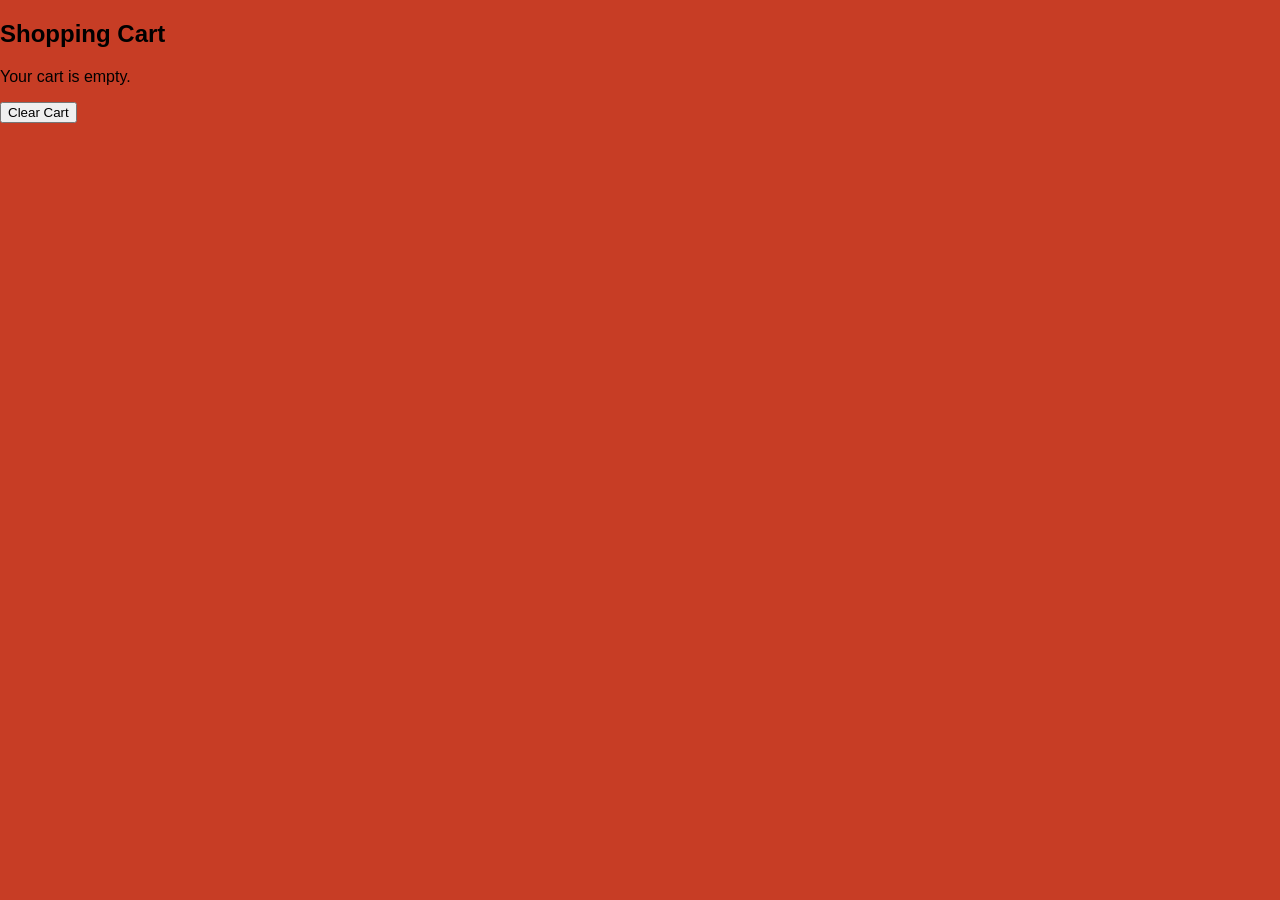
<file: checkout.html>
<!DOCTYPE html>
<html lang="en">
<head>
    <meta charset="UTF-8">
    <meta name="viewport" content="width=device-width, initial-scale=1.0">
    <title>Checkout</title>
    <link rel="stylesheet" href="style.css">
</head>
<body>
    <h2>Shopping Cart</h2>
    <div id="cartItems"></div>
    <button onclick="clearCart()">Clear Cart</button>

    <script>
        function loadCart() {
            let cart = JSON.parse(localStorage.getItem("cart")) || [];
            let cartItemsDiv = document.getElementById("cartItems");

            if (cart.length === 0) {
                cartItemsDiv.innerHTML = "<p>Your cart is empty.</p>";
            } else {
                cartItemsDiv.innerHTML = cart.map((item, index) => `
                    <div>
                        <img src="${item.image}" width="100">
                        <p>${item.name} - $${item.price}</p>
                        <button onclick="removeItem(${index})">Remove</button>
                    </div>
                `).join("");
            }
        }

        function removeItem(index) {
            let cart = JSON.parse(localStorage.getItem("cart")) || [];
            cart.splice(index, 1);
            localStorage.setItem("cart", JSON.stringify(cart));
            loadCart();
        }

        function clearCart() {
            localStorage.removeItem("cart");
            loadCart();
        }

        loadCart();
    </script>
</body>
</html>
</file>
<file: style.css>
body {
    background-color: #c73d25;
    margin: 0;
    font-family: Arial, Helvetica, sans-serif;
}
header {
    width: 100%;
    display: flex;
    justify-content: space-around;
    align-items: center;
    border-bottom: 1px solid whitesmoke;
}
.logo img {
    width: 130px;
    margin-top: 10px;
}
nav ul {
    list-style-type: none;
    display: flex;
}
nav ul li {
    margin-right: 25px;
    padding: 11px 9px;
}
nav ul li:hover {
    background-color: burlywood;
    border-radius: 15px;
    color: coral;
}
nav ul li a {
    text-decoration: none;
    color: rgb(255, 255, 255);
    /*border: 3px solid white;
    border-radius: 4px;
    box-shadow: 4px 3px 3px white;
    */
}
nav ul li a:hover {
    color: #c73d25;
    text-decoration-line: underline;
    text-underline-offset: 8px;
    text-decoration-color: #c73d25;
}
#hero img{
    width: 100%;
}
#about {
    background-image: url(Asset/Euy.jpg)
    background-position: right;
    background-attachment: flex;
    background-repeat: no-repeat;
    background-size: contain;
    height: 75vh;
    padding: 40px;
    background-color: #f0f1f7;
}
#about span {
    text-decoration: solid;
    text-decoration: underline;
}
#about h2 {
  margin-top: 50px;
  width: 50%;
  padding-left: 40px;
}
#about p {
  width: 50%;
  padding-left: 40px;
  line-height: 1.7em;
}
#product {
    width: 100%;
    background-color: #ffffff;
    text-align: center;
    margin: auto;
  }
  #product h2 {
    text-align: center;
    color: #344CB7;
  }
  
  
  .card-product {
    width: 95%;
    margin: 30px auto;
    display: flex;
    flex-wrap: wrap;
    gap: 25px;
  }
  
  
  .card {
    box-shadow: 0 4px 8px 0 rgba(0, 0, 0, 0.2);
    max-width: 300px;
    margin: auto;
    text-align: center;
    font-family: arial;
  }
  
  
  .price {
    color: grey;
    font-size: 22px;
  }
  
  
  .card button {
    border: none;
    outline: 0;
    padding: 12px;
    color: white;
    background-color: #000;
    text-align: center;
    cursor: pointer;
    width: 100%;
    font-size: 18px;
  }
  
  
  .card button:hover {
    opacity: 0.7;
  }
  footer {
    text-align: center;
    background-color: #c73d25;
    color: #fdfff5;
    padding: 2px;


  }
  footer span{
    font-weight: bold;
  }
</file>
